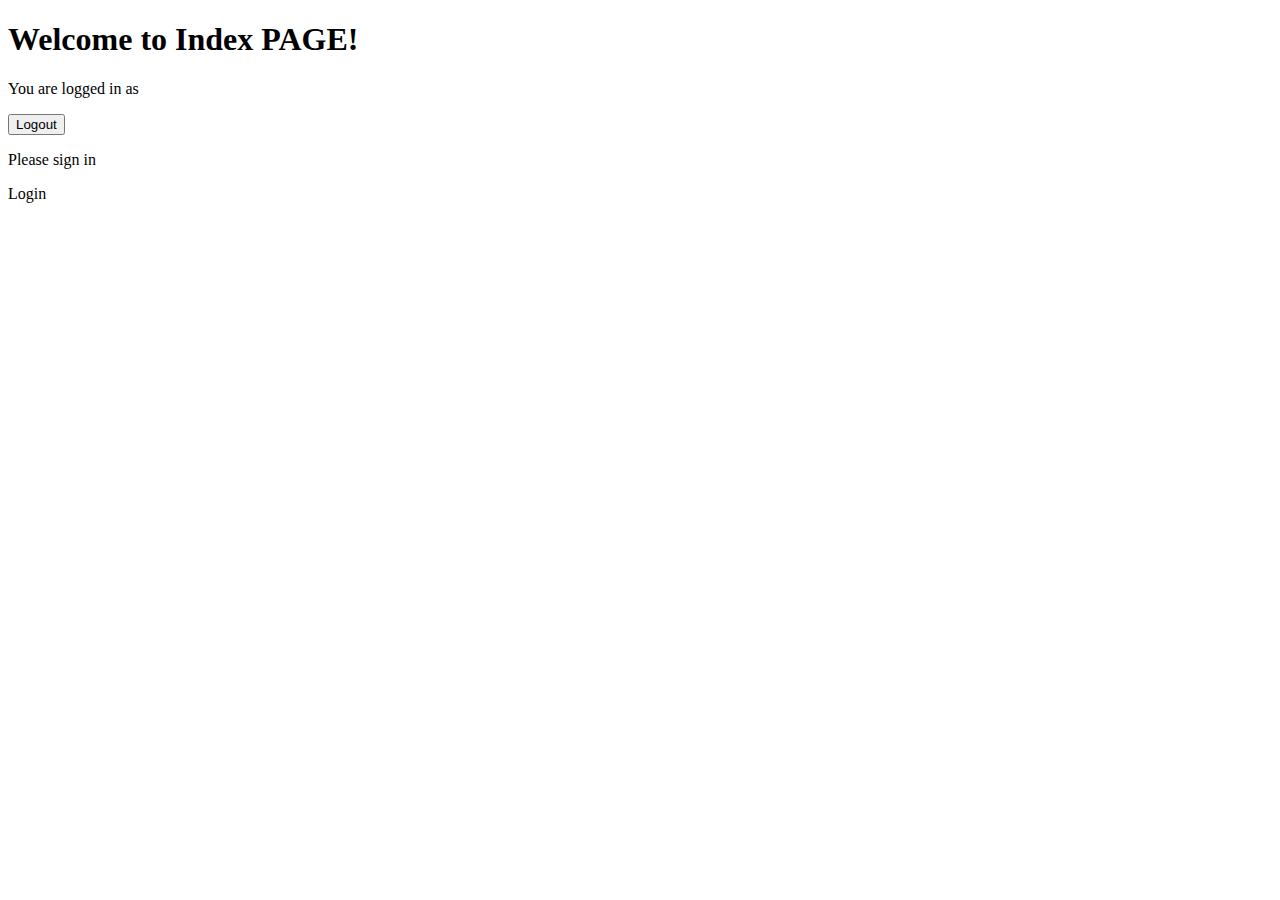
<file: src/main/resources/templates/index.html>
<!DOCTYPE html>
<html xmlns:th="https://www.thymeleaf.org"
      xmlns:sec="http://www.thymeleaf.org/extras/spring-security">

<head>
    <meta charset="UTF-8"/>
    <title>Index</title>
</head>

<body>

<h1>Welcome to Index PAGE!</h1>

<!-- Если пользователь АВТОРИЗОВАН -->
<div sec:authorize="isAuthenticated()">
    <p>You are logged in as
        <b sec:authentication="name"></b>
    </p>

    <form th:action="@{/logout}" method="post">
        <input type="hidden"
               th:name="${_csrf.parameterName}"
               th:value="${_csrf.token}"/>
        <button type="submit">Logout</button>
    </form>
</div>

<!-- Если пользователь НЕ авторизован -->
<div sec:authorize="isAnonymous()">
    <p>Please sign in</p>
    <a th:href="@{/login}">Login</a>
</div>

</body>
</html>
</file>
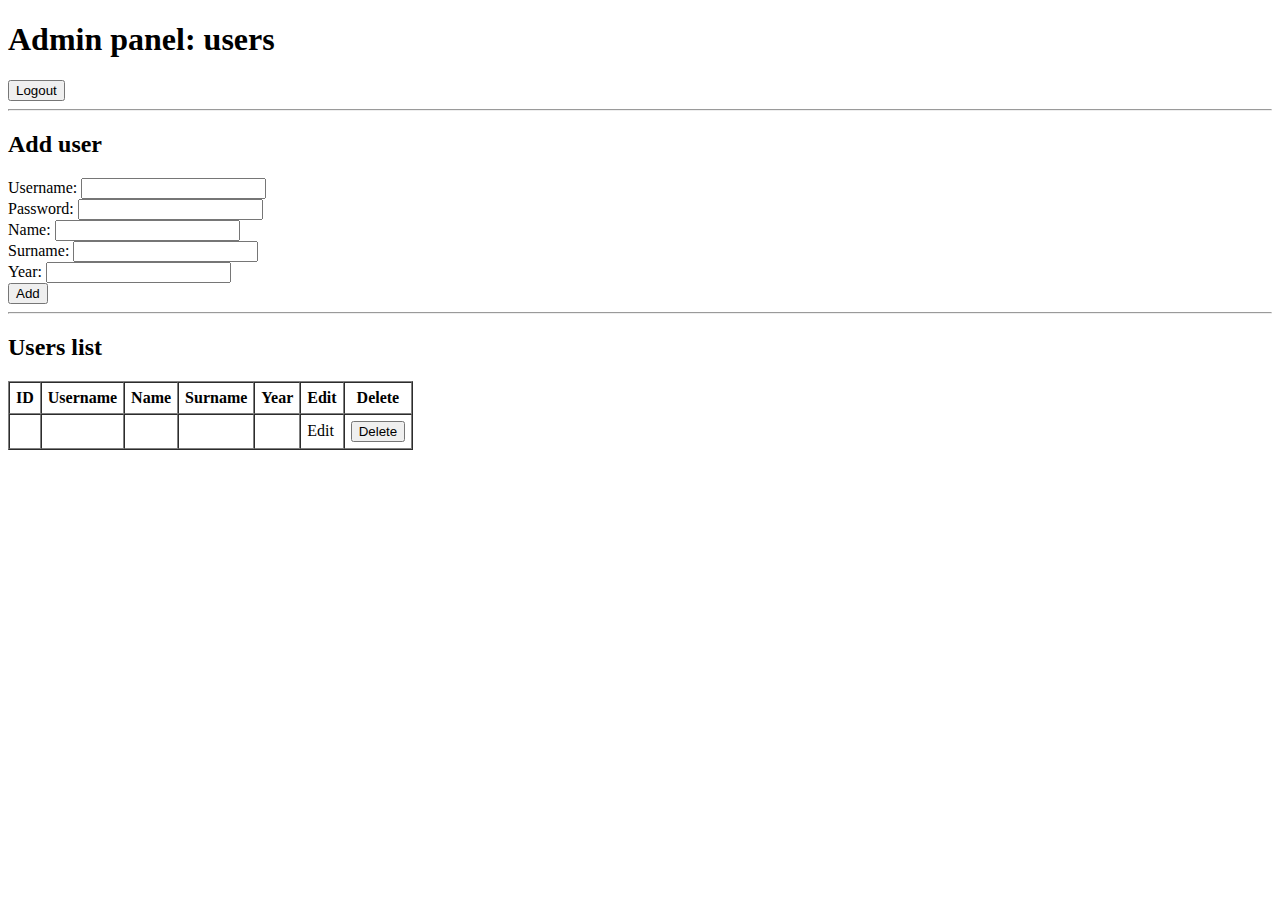
<file: src/main/resources/templates/admin.html>
<!DOCTYPE html>
<html xmlns="http://www.w3.org/1999/xhtml"
      xmlns:th="https://www.thymeleaf.org">
<head>
    <meta charset="UTF-8"/>
    <title>Admin panel</title>
</head>
<body>

<h1>Admin panel: users</h1>

<form th:action="@{/logout}" method="post">
    <input type="hidden" th:name="${_csrf.parameterName}" th:value="${_csrf.token}"/>
    <button type="submit">Logout</button>
</form>

<hr/>

<h2>Add user</h2>
<form th:action="@{/admin/users/add}" method="post">
    <input type="hidden" th:name="${_csrf.parameterName}" th:value="${_csrf.token}"/>

    <label>Username:
        <input type="text" name="username" required/>
    </label><br/>

    <label>Password:
        <input type="password" name="password" required/>
    </label><br/>

    <label>Name:
        <input type="text" name="name" required/>
    </label><br/>

    <label>Surname:
        <input type="text" name="surname"/>
    </label><br/>

    <label>Year:
        <input type="number" name="year"/>
    </label><br/>

    <button type="submit">Add</button>
</form>

<hr/>

<h2>Users list</h2>
<table border="1" cellpadding="6" cellspacing="0">
    <thead>
    <tr>
        <th>ID</th>
        <th>Username</th>
        <th>Name</th>
        <th>Surname</th>
        <th>Year</th>
        <th>Edit</th>
        <th>Delete</th>
    </tr>
    </thead>
    <tbody>
    <tr th:each="u : ${users}">
        <td th:text="${u.id}"></td>
        <td th:text="${u.username}"></td>
        <td th:text="${u.name}"></td>
        <td th:text="${u.surname}"></td>
        <td th:text="${u.year}"></td>

        <td><a th:href="@{/admin/users/edit(id=${u.id})}">Edit</a></td>

        <td>
            <form th:action="@{/admin/users/delete}" method="post" style="margin:0;">
                <input type="hidden" th:name="${_csrf.parameterName}" th:value="${_csrf.token}"/>
                <input type="hidden" name="id" th:value="${u.id}"/>
                <button type="submit">Delete</button>
            </form>
        </td>
    </tr>
    </tbody>
</table>

</body>
</html>
</file>
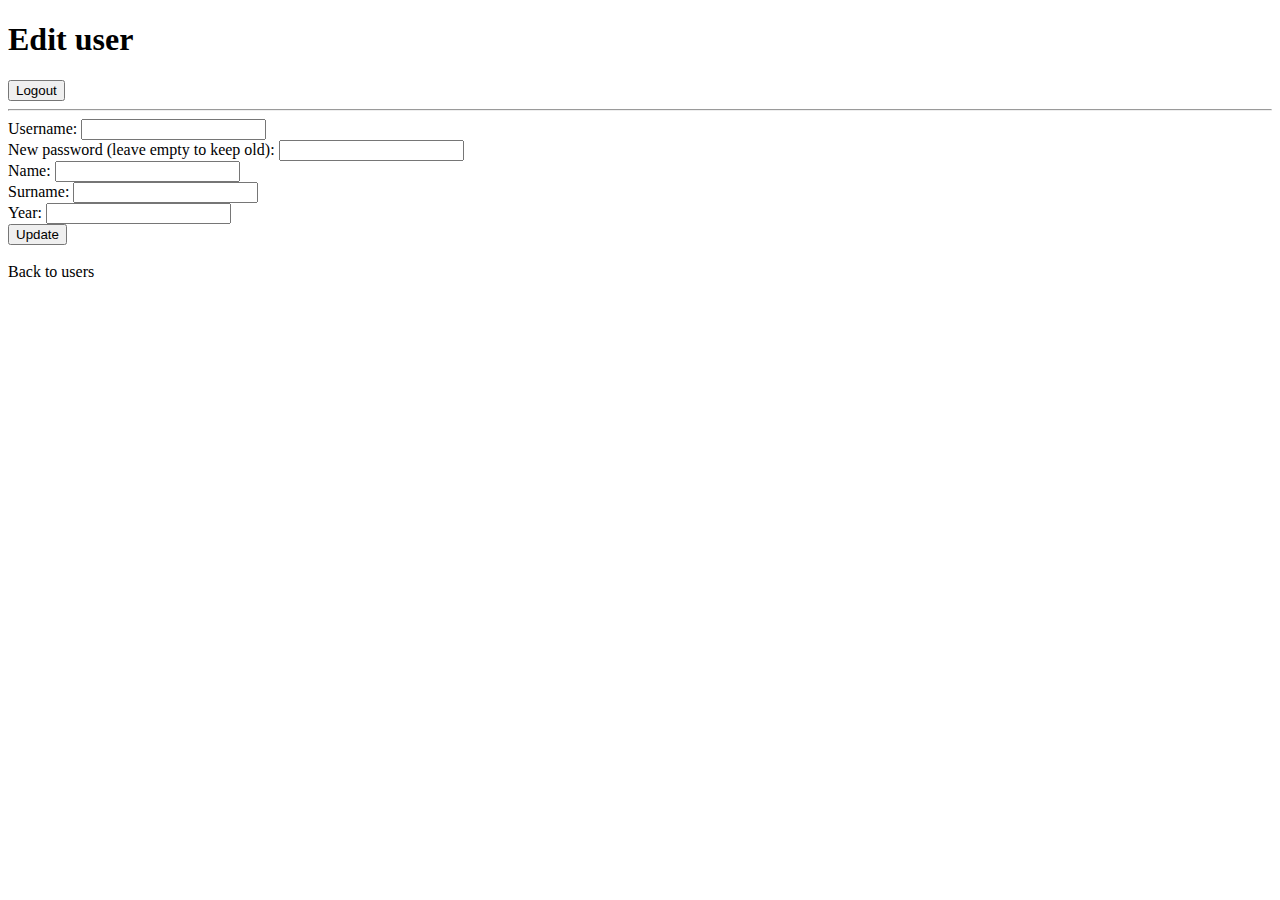
<file: src/main/resources/templates/edit.html>
<!DOCTYPE html>
<html xmlns="http://www.w3.org/1999/xhtml"
      xmlns:th="https://www.thymeleaf.org">
<head>
  <meta charset="UTF-8"/>
  <title>Edit user</title>
</head>
<body>

<h1>Edit user</h1>

<form th:action="@{/logout}" method="post">
  <input type="hidden" th:name="${_csrf.parameterName}" th:value="${_csrf.token}"/>
  <button type="submit">Logout</button>
</form>

<hr/>

<form th:action="@{/admin/users/update}" method="post">
  <input type="hidden" th:name="${_csrf.parameterName}" th:value="${_csrf.token}"/>
  <input type="hidden" name="id" th:value="${user.id}"/>

  <label>Username:
    <input type="text" name="username" th:value="${user.username}" required/>
  </label><br/>

  <label>New password (leave empty to keep old):
    <input type="password" name="password"/>
  </label><br/>

  <label>Name:
    <input type="text" name="name" th:value="${user.name}" required/>
  </label><br/>

  <label>Surname:
    <input type="text" name="surname" th:value="${user.surname}"/>
  </label><br/>

  <label>Year:
    <input type="number" name="year" th:value="${user.year}"/>
  </label><br/>

  <button type="submit">Update</button>
</form>

<br/>
<a th:href="@{/admin/users}">Back to users</a>

</body>
</html>
</file>
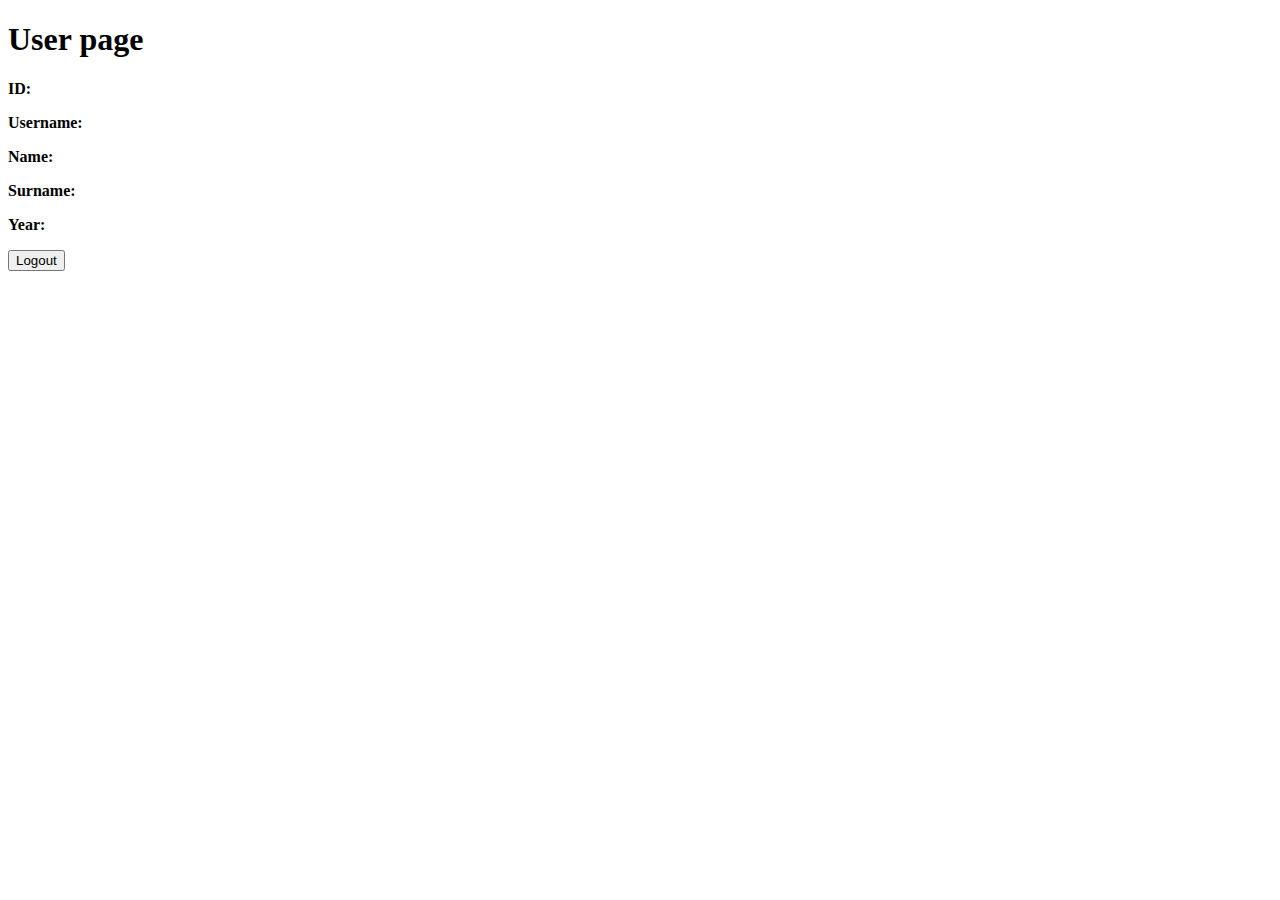
<file: src/main/resources/templates/user.html>
<!DOCTYPE html>
<html xmlns:th="https://www.thymeleaf.org">
<head>
    <meta charset="UTF-8"/>
    <title>User</title>
</head>
<body>

<h1>User page</h1>

<p><b>ID:</b> <span th:text="${user.id}"></span></p>
<p><b>Username:</b> <span th:text="${user.username}"></span></p>
<p><b>Name:</b> <span th:text="${user.name}"></span></p>
<p><b>Surname:</b> <span th:text="${user.surname}"></span></p>
<p><b>Year:</b> <span th:text="${user.year}"></span></p>

<form th:action="@{/logout}" method="post">
    <input type="hidden" th:name="${_csrf.parameterName}" th:value="${_csrf.token}"/>
    <button type="submit">Logout</button>
</form>

</body>
</html>
</file>
